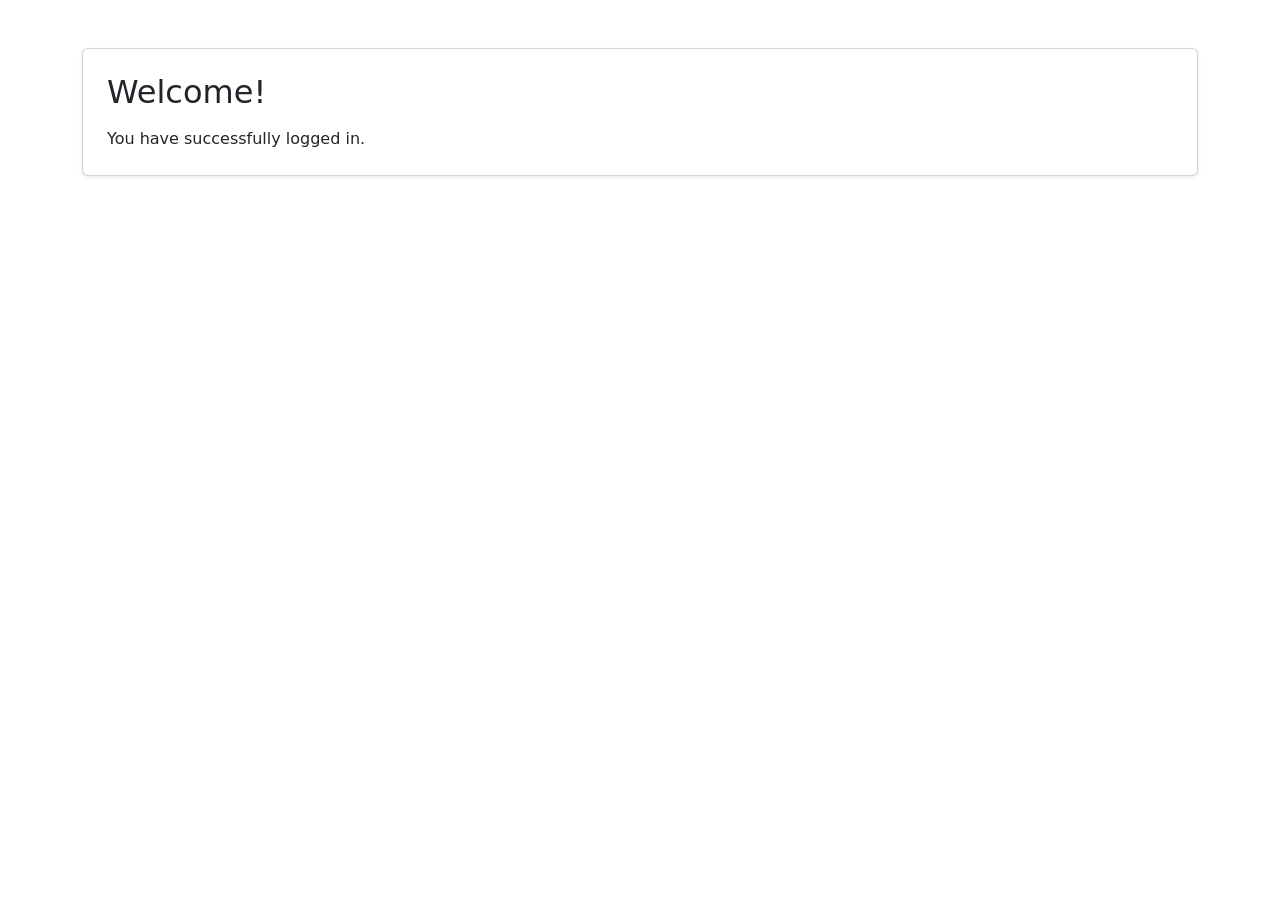
<file: home.html>
<!DOCTYPE html>
<html lang="en">
<head>
    <meta charset="UTF-8">
    <meta name="viewport" content="width=device-width, initial-scale=1.0">
    <title>Home</title>
    <link href="https://cdn.jsdelivr.net/npm/bootstrap@5.3.7/dist/css/bootstrap.min.css" rel="stylesheet">
</head>
<body>
    <div class="container py-5">
        <div class="card shadow-sm p-4">
            <h2 class="mb-3">Welcome!</h2>
            <p class="mb-0">You have successfully logged in.</p>
        </div>
    </div>
</body>
</html>
</file>
